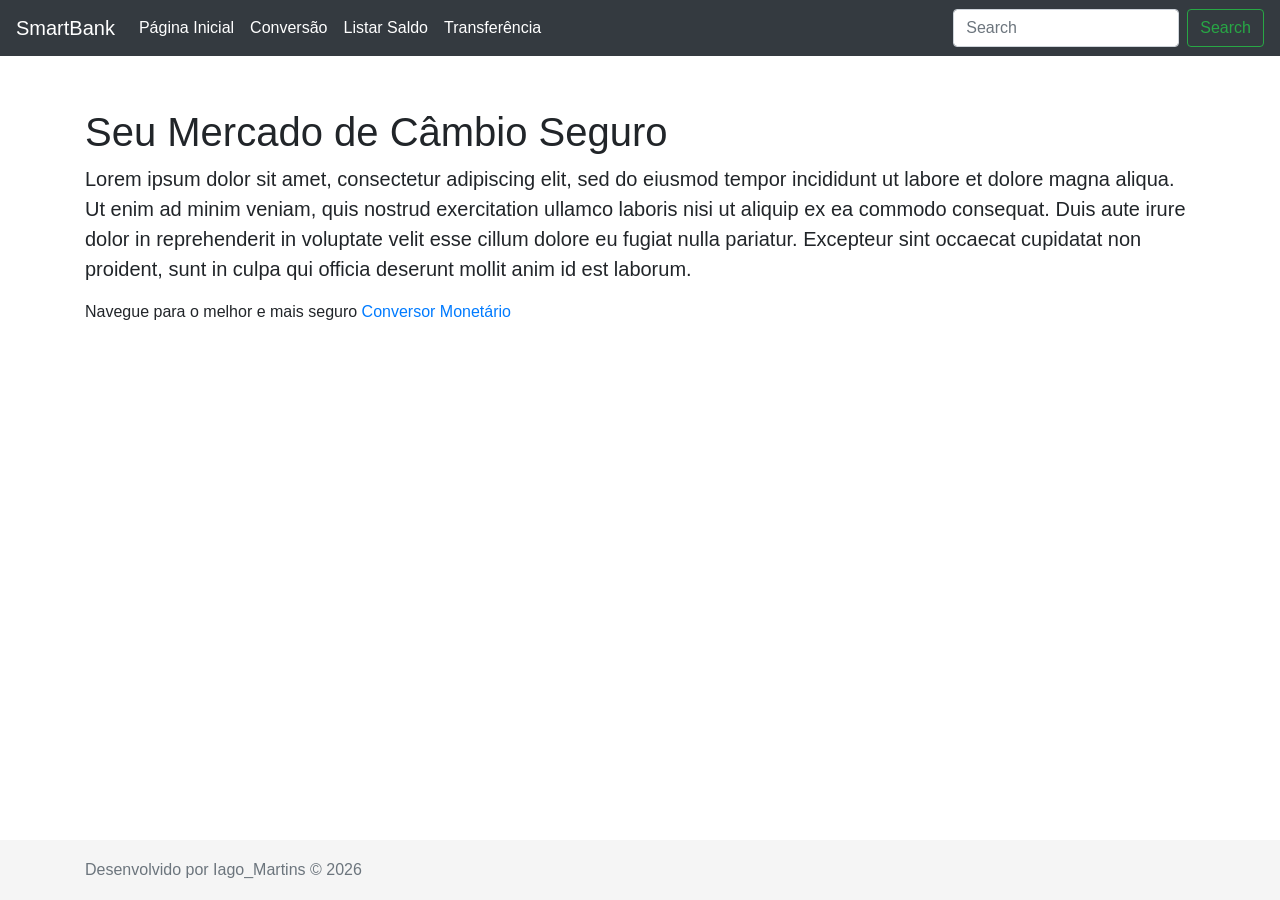
<file: index.html>
<!doctype html>
<html lang="en">

<head>
    <meta charset="utf-8">
    <meta name="viewport" content="width=device-width, initial-scale=1, shrink-to-fit=no">
    <meta name="description" content="">
    <meta name="author" content="">
    <link rel="icon" href="../../../../favicon.ico">

    <title>SmartBank</title>

    <!-- Bootstrap core CSS -->
    <link rel="stylesheet" href="https://cdn.jsdelivr.net/npm/bootstrap@4.0.0/dist/css/bootstrap.min.css"
        integrity="sha384-Gn5384xqQ1aoWXA+058RXPxPg6fy4IWvTNh0E263XmFcJlSAwiGgFAW/dAiS6JXm" crossorigin="anonymous">

    <!-- Custom styles for this template -->
    <link href="estilo.css" rel="stylesheet">
</head>

<body>

    <header>
        <!-- Fixed navbar -->
        <nav class="navbar navbar-expand-md navbar-dark fixed-top bg-dark">
            <a class="navbar-brand" href="/index.html">SmartBank</a>
            <button class="navbar-toggler" type="button" data-toggle="collapse" data-target="#navbarCollapse"
                aria-controls="navbarCollapse" aria-expanded="false" aria-label="Toggle navigation">
                <span class="navbar-toggler-icon"></span>
            </button>
            <div class="collapse navbar-collapse" id="navbarCollapse">
                <ul class="navbar-nav mr-auto">
                    <li class="nav-item active">
                        <a class="nav-link" href="#">Página Inicial </a>
                    </li>
                    <li class="nav-item active">
                        <a class="nav-link" href="#">Conversão </a>
                    </li>
                    <li class="nav-item active">
                        <a class="nav-link" href="#">Listar Saldo </a>
                    </li>
                    <li class="nav-item active">
                        <a class="nav-link" href="#">Transferência </a>
                    </li>



                </ul>
                <form class="form-inline mt-2 mt-md-0">
                    <input class="form-control mr-sm-2" type="text" placeholder="Search" aria-label="Search">
                    <button class="btn btn-outline-success my-2 my-sm-0" type="submit">Search</button>
                </form>
            </div>
        </nav>
    </header>

    <!-- Begin page content -->
    <main role="main" class="container">
        <h1 class="mt-5">Seu Mercado de Câmbio Seguro </h1>
        <p class="lead">Lorem ipsum dolor sit amet, consectetur adipiscing elit, sed do eiusmod tempor incididunt ut
            labore et dolore magna aliqua. Ut enim ad minim veniam, quis nostrud exercitation ullamco laboris nisi ut
            aliquip ex ea commodo consequat. Duis aute irure dolor in reprehenderit in voluptate velit esse cillum
            dolore eu fugiat nulla pariatur. Excepteur sint occaecat cupidatat non proident, sunt in culpa qui officia
            deserunt mollit anim id est laborum. 
        </p>
        <p>Navegue para o melhor e mais seguro <a href="../conversor.html"> Conversor Monetário</a> </p>
    </main>

    <footer class="footer">
        <div class="container">
            <span class="text-muted">Desenvolvido por Iago_Martins &copy; 2026</span>
        </div>
    </footer>

    <!-- Bootstrap core JavaScript
    ================================================== -->
    <!-- Placed at the end of the document so the pages load faster -->
    <script src="https://code.jquery.com/jquery-3.2.1.slim.min.js"
        integrity="sha384-KJ3o2DKtIkvYIK3UENzmM7KCkRr/rE9/Qpg6aAZGJwFDMVNA/GpGFF93hXpG5KkN"
        crossorigin="anonymous"></script>
    <script src="https://cdn.jsdelivr.net/npm/popper.js@1.12.9/dist/umd/popper.min.js"
        integrity="sha384-ApNbgh9B+Y1QKtv3Rn7W3mgPxhU9K/ScQsAP7hUibX39j7fakFPskvXusvfa0b4Q"
        crossorigin="anonymous"></script>
    <script src="https://cdn.jsdelivr.net/npm/bootstrap@4.0.0/dist/js/bootstrap.min.js"
        integrity="sha384-JZR6Spejh4U02d8jOt6vLEHfe/JQGiRRSQQxSfFWpi1MquVdAyjUar5+76PVCmYl"
        crossorigin="anonymous"></script>
</body>

</html>
</file>
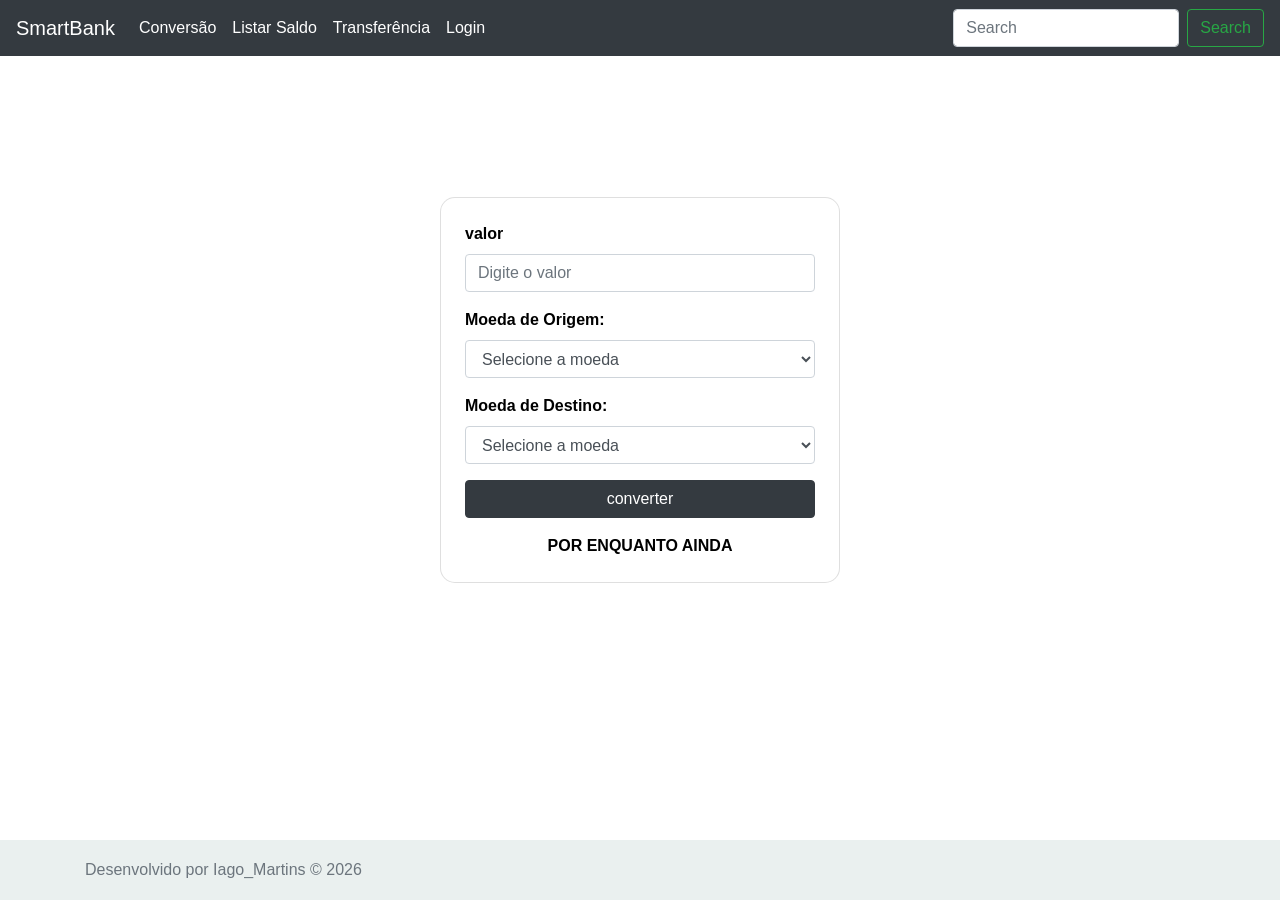
<file: conversor.html>
<!doctype html>
<html lang="en">

<head>
    <meta charset="utf-8">
    <meta name="viewport" content="width=device-width, initial-scale=1, shrink-to-fit=no">
    <meta name="description" content="">
    <meta name="author" content="">
    <link rel="icon" href="../../../../favicon.ico">

    <title>SmartBank</title>

    <!-- Bootstrap core CSS -->
    <link rel="stylesheet" href="https://cdn.jsdelivr.net/npm/bootstrap@4.0.0/dist/css/bootstrap.min.css"
        integrity="sha384-Gn5384xqQ1aoWXA+058RXPxPg6fy4IWvTNh0E263XmFcJlSAwiGgFAW/dAiS6JXm" crossorigin="anonymous">

    <!-- Custom styles for this template -->
    <link href="assets/CSS/estilo.css" rel="stylesheet">
    <link href="assets/CSS/conversor.css" rel="stylesheet"
</head>

<body>

    <header>
        <!-- Fixed navbar -->
        <nav class="navbar navbar-expand-md navbar-dark fixed-top bg-dark">
            <a class="navbar-brand" href="/index.html">SmartBank</a>
            <button class="navbar-toggler" type="button" data-toggle="collapse" data-target="#navbarCollapse"
                aria-controls="navbarCollapse" aria-expanded="false" aria-label="Toggle navigation">
                <span class="navbar-toggler-icon"></span>
            </button>
            <div class="collapse navbar-collapse" id="navbarCollapse">
                <ul class="navbar-nav mr-auto">

                    <li class="nav-item active">
                        <a class="nav-link" href="#">Conversão </a>
                    </li>
                    <li class="nav-item active">
                        <a class="nav-link" href="#">Listar Saldo </a>
                    </li>
                    <li class="nav-item active">
                        <a class="nav-link" href="#">Transferência </a>
                    </li>
                    <li class="nav-item active">
                        <a class="nav-link" href="login.html"> Login </a>
                    </li>



                </ul>
                <form class="form-inline mt-2 mt-md-0">
                    <input class="form-control mr-sm-2" type="text" placeholder="Search" aria-label="Search">
                    <button class="btn btn-outline-success my-2 my-sm-0" type="submit">Search</button>
                </form>
            </div>
        </nav>
    </header>

    <!-- Begin page content -->
    <main role="main" class="container d-flex justify-content-center align-items-center" style="min-height: 80vh;"> 
        <div class="card p-4" style="width: 100%; max-width: 400px;
        border-radius: 15px;">
            <form id="conversor-form">
                <div class="form-group">
                    <label for="valor"> valor</label>
                    <input type="number" class="form-control" id="valor" placeholder="Digite o valor" required />
                </div>
                <div class="form-group">
                    <label for="moedaOrigem"> Moeda de Origem:</label>
                    <select class="form-control" id="moedaOrigem" required>
                        <option value="">Selecione a moeda</option>
                        <option value="USD">Dólar (USD)</option>
                        <option value="EUR">Euro (EUR)</option>
                        <option value="BRL">Real (BRL)</option>
                    </select>
                </div>
                <div class="form-group">
                    <label for="moedaOrigem"> Moeda de Destino:</label>
                    <select class="form-control" id="moedaDestino" required>
                        <option value="">Selecione a moeda</option>
                        <option value="USD">Dólar (USD)</option>
                        <option value="EUR">Euro (EUR)</option>
                        <option value="BRL">Real (BRL)</option>
                    </select>
                </div>
                <button type="submit" class="btn btn-dark btn-block">converter
                </button>
            </form>
            <div id="resultado" class="mt-3 text-center">POR ENQUANTO AINDA</div>
        </div>
      
    </main>

    <footer class="footer">
        <div class="container">
            <span class="text-muted">Desenvolvido por Iago_Martins &copy; 2026</span>
        </div>
    </footer>

    <!-- Bootstrap core JavaScript
    ================================================== -->
    <!-- Placed at the end of the document so the pages load faster -->
    <script src="https://code.jquery.com/jquery-3.2.1.slim.min.js"
        integrity="sha384-KJ3o2DKtIkvYIK3UENzmM7KCkRr/rE9/Qpg6aAZGJwFDMVNA/GpGFF93hXpG5KkN"
        crossorigin="anonymous"></script>
    <script src="https://cdn.jsdelivr.net/npm/popper.js@1.12.9/dist/umd/popper.min.js"
        integrity="sha384-ApNbgh9B+Y1QKtv3Rn7W3mgPxhU9K/ScQsAP7hUibX39j7fakFPskvXusvfa0b4Q"
        crossorigin="anonymous"></script>
    <script src="https://cdn.jsdelivr.net/npm/bootstrap@4.0.0/dist/js/bootstrap.min.js"
        integrity="sha384-JZR6Spejh4U02d8jOt6vLEHfe/JQGiRRSQQxSfFWpi1MquVdAyjUar5+76PVCmYl"
        crossorigin="anonymous"></script>
    <script src="assets/JS/converso.js"></script>
</body>

</html>
</file>
<file: estilo.css>
/* Sticky footer styles
-------------------------------------------------- */
html {
  position: relative;
  min-height: 100%;
}
body {
  /* Margin bottom by footer height */
  margin-bottom: 60px;
}
.footer {
  position: absolute;
  bottom: 0;
  width: 100%;
  /* Set the fixed height of the footer here */
  height: 60px;
  line-height: 60px; /* Vertically center the text there */
  background-color: #f5f5f5;
}


/* Custom page CSS
-------------------------------------------------- */
/* Not required for template or sticky footer method. */

body > .container {
  padding: 60px 15px 0;
}

.footer > .container {
  padding-right: 15px;
  padding-left: 15px;
}

code {
  font-size: 80%;
}
</file>
<file: assets/CSS/estilo.css>
/* Sticky footer styles
-------------------------------------------------- */
html {
  position: relative;
  min-height: 100%;
}

body {
  /* Margin bottom by footer height */
  margin-bottom: 60px;
  background-image: url(https://images.pexels.com/photos/15166361/pexels-photo-15166361.jpeg
);
  background-size: cover;
  color: white;
}

.footer {
  position: absolute;
  bottom: 0;
  width: 100%;
  /* Set the fixed height of the footer here */
  height: 60px;
  line-height: 60px;
  /* Vertically center the text there */
  background-color: #eaf0ef;
}


/* Custom page CSS
-------------------------------------------------- */
/* Not required for template or sticky footer method. */

body>.container {
  padding: 60px 15px 0;
}

.footer>.container {
  padding-right: 15px;
  padding-left: 15px;
}
h1 {
  font-weight: 700;
}

code {
  font-size: 80%;
}
</file>
<file: assets/CSS/conversor.css>
.card{
    background-color: #fff;
    color:black;
    font-weight: bold;
}
</file>
